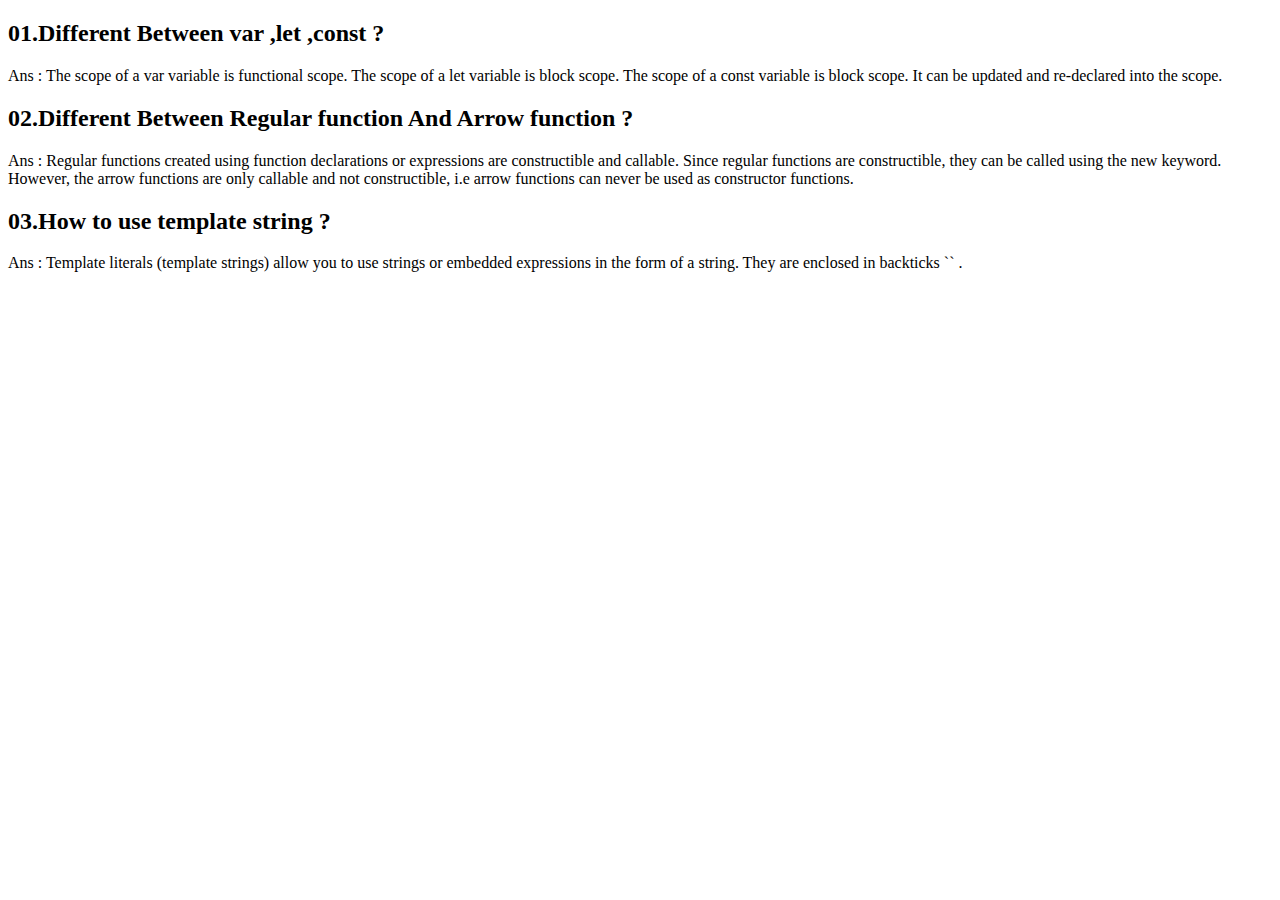
<file: qsn-ans.html>
<!DOCTYPE html>
<html lang="en">
  <head>
    <meta charset="UTF-8" />
    <meta http-equiv="X-UA-Compatible" content="IE=edge" />
    <meta name="viewport" content="width=device-width, initial-scale=1.0" />
    <title>Qsn-Ans</title>
  </head>
  <body>
    <div>
      <h2>01.Different Between var ,let ,const ?</h2>
      <p>
        Ans : The scope of a var variable is functional scope. The scope of a
        let variable is block scope. The scope of a const variable is block
        scope. It can be updated and re-declared into the scope.
      </p>
    </div>
    <div>
      <h2>02.Different Between Regular function And Arrow function ?</h2>
      <p>
        Ans : Regular functions created using function declarations or
        expressions are constructible and callable. Since regular functions are
        constructible, they can be called using the new keyword. However, the
        arrow functions are only callable and not constructible, i.e arrow
        functions can never be used as constructor functions.
      </p>
    </div>
    <div>
      <h2>03.How to use template string ?</h2>
      <p>
        Ans : Template literals (template strings) allow you to use strings or
        embedded expressions in the form of a string. They are enclosed in
        backticks `` .
      </p>
    </div>
  </body>
</html>
</file>
